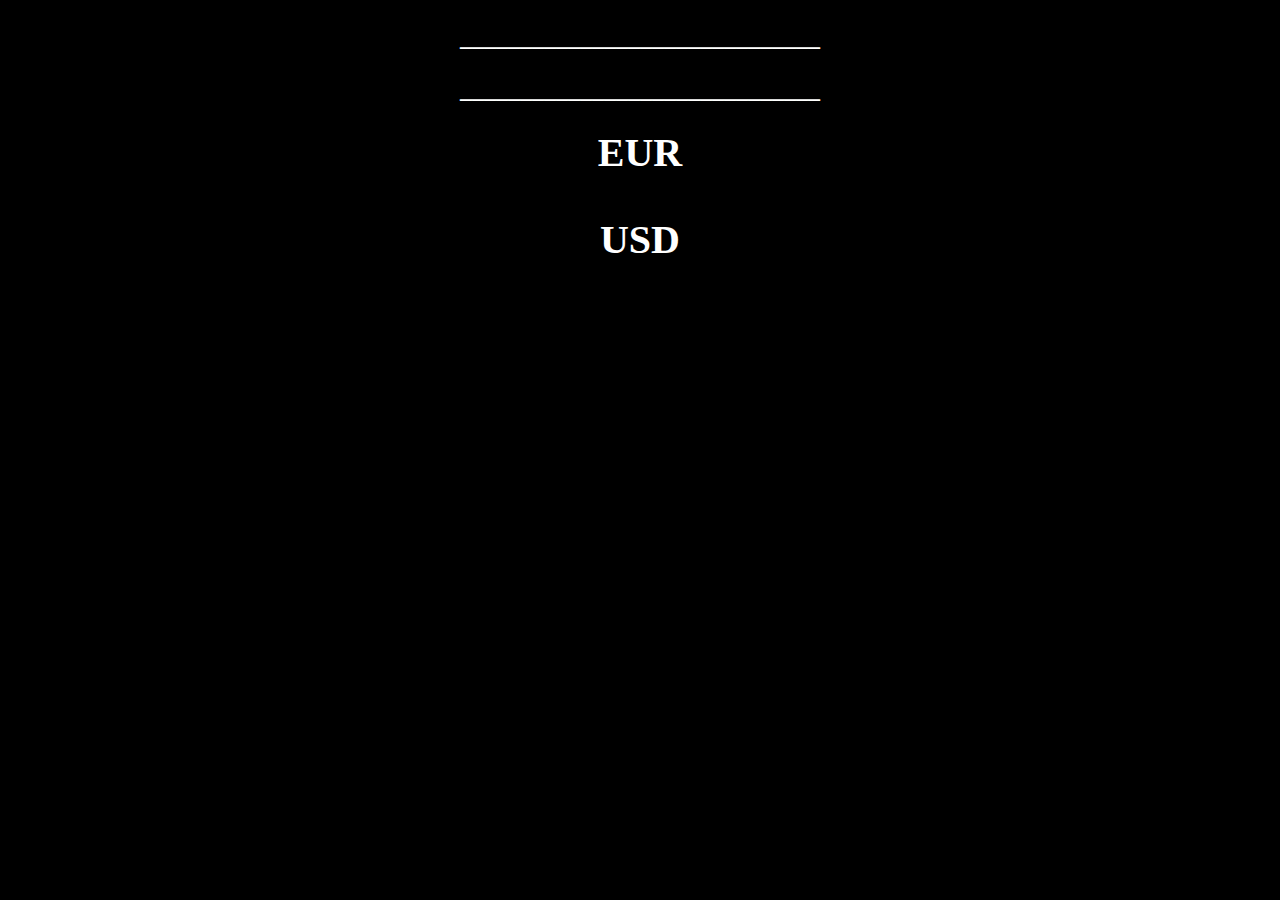
<file: Page 2/mirror.html>
<!DOCTYPE html>
<main>
  <head>
    <meta charset="utf-8">

    <title> Smart Mirror </title>

  <link rel="stylesheet" href="style_page_2.css">
  <script src="https://ajax.googleapis.com/ajax/libs/jquery/3.1.0/jquery.min.js"></script>

  </head>
  <body style="background-color:black">

    <!-- <div>
        <h3 id="publisher" class="news">Published by:</h3>
    </div> --> 
   <!-- <div>
        <h3 id="title" class="news">-----</h3>
    </div> -->
    <div class = "news_box">
            <p  id="description_1" class="news"></p>
            <h2 style = "text-align:center; color:white" > ______________________________ </h3>
            <p id="description_2" class="news"></p>
            <h2 style = "text-align:center; color:white" > ______________________________ </h3>
            <p id="description_3" class="news"></p>
    </div>
    
        
    <div class="rates" style="color:white; font-size: 40px; text-align: center">EUR 
    <span style="color:white; font-size: 40px;" id="eur_to_uah" style="color:white"></span>
    <p class="rates">USD <span style="color:white; font-size: 40px;" id="usd_to_uah" style="color:white"></span></p>
    </div> 


    <script src="news.js"></script>
    <script src="rates.js"></script>
  </body>
</main>
</file>
<file: Page 2/style_page_2.css>
@font-face {
    font-family: "GeosansLight";
    src: url("./GeosansLight.ttf");
}
p.mirrorFont {
    font-family: "GeosansLigth", Verdana, Tahoma;
    color: white;
    font-size: 200%;
    margin: 5px 50px 5px;
}

.news {
    font-family: "GeosansLigth", Verdana, Tahoma;
    color: white;
    font-size: 25px;
}

.rates {
    font-family: "GeosansLigth", Verdana, Tahoma;
    color: white;
    font-weight: 700;
}
</file>
